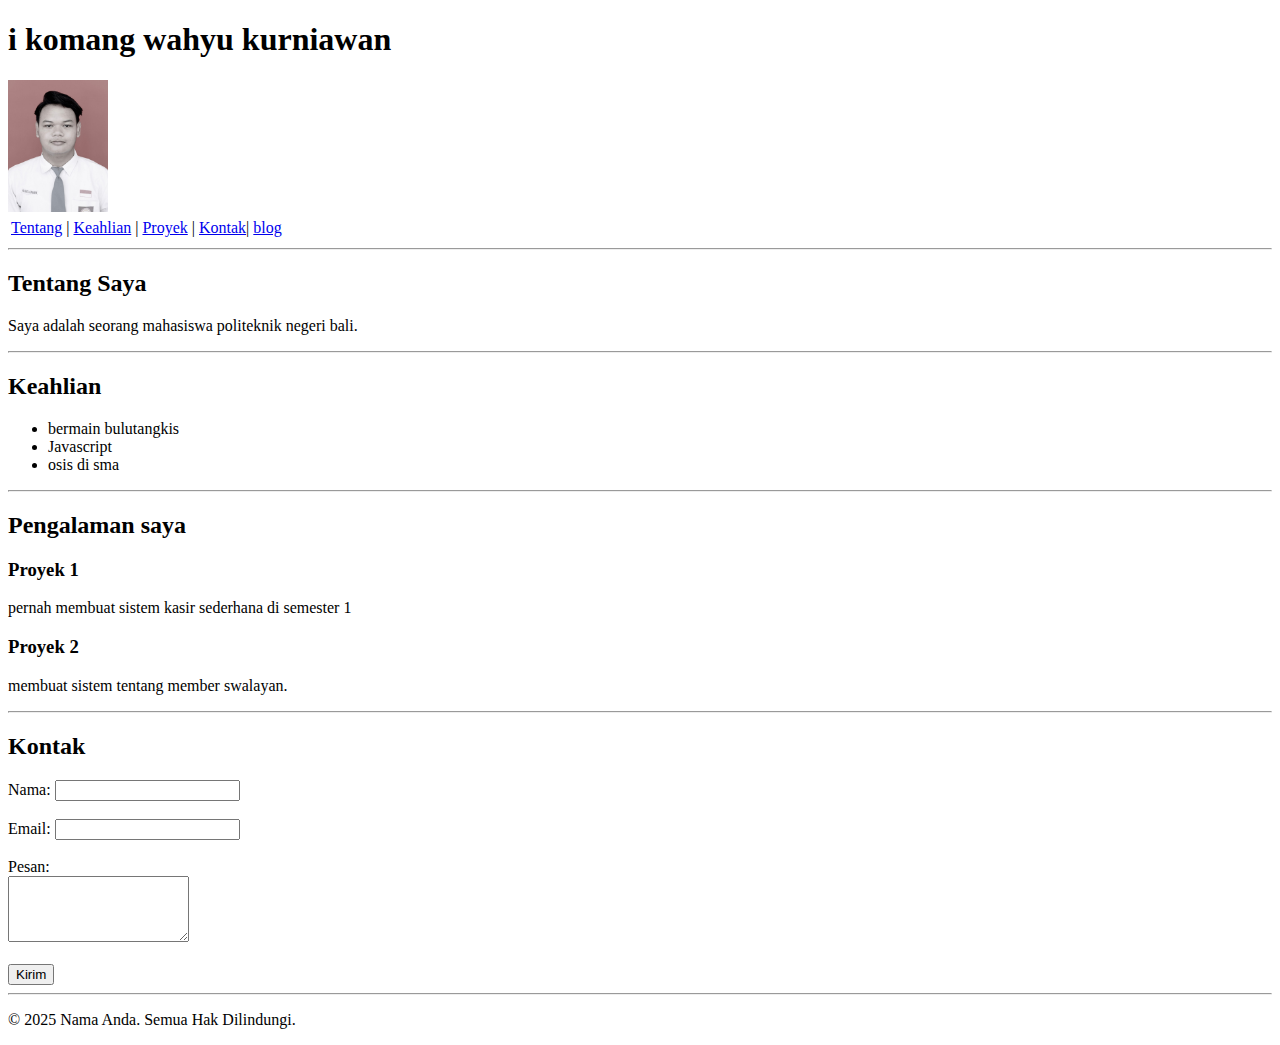
<file: index.html>
<!DOCTYPE html>
<html lang="id">
<head>
    <meta charset="UTF-8">
    <meta name="viewport" content="width=device-width, initial-scale=1.0">
    <title>Portofolio Web Developer</title>
</head>
<body>

    <header>
        <h1>i komang wahyu kurniawan</h1>
       <img src="images/why.jpg" alt="wahyu" width="100">
        <nav>
            <table>
                <tr>
                    <td><a href="#about">Tentang</a> |</td>
                    <td><a href="#skills">Keahlian</a> |</td>
                    <td><a href="#projects">Proyek</a> |</td>
                    <td><a href="#contact">Kontak</a>|</td>
                    <td><a href="blog.html">blog</a></td>
                </tr>
            </table>
        </nav>
    </header>

    <hr>

    <section id="about">
        <h2>Tentang Saya</h2>
        <p>Saya adalah seorang mahasiswa politeknik negeri bali.</p>
    </section>

    <hr>

    <section id="skills">
        <h2>Keahlian</h2>
        <ul>
            <li>bermain bulutangkis</li>
            <li>Javascript</li>
            <li>osis di sma</li>
        </ul>
    </section>

    <hr>

    <section id="projects">
        <h2>Pengalaman saya</h2>
        <article>
            <h3>Proyek 1</h3>
            <p>pernah membuat sistem kasir sederhana di semester 1</p>
        </article>
        <article>
            <h3>Proyek 2</h3>
            <p>membuat sistem tentang member swalayan.</p>
        </article>
    </section>

    <hr>

    <section id="contact">
        <h2>Kontak</h2>
        <form>
            <label for="name">Nama:</label>
            <input type="text" id="name" required><br><br>

            <label for="email">Email:</label>
            <input type="email" id="email" required><br><br>

            <label for="message">Pesan:</label><br>
            <textarea id="message" rows="4" required></textarea><br><br>

            <button type="submit">Kirim</button>
        </form>
    </section>

    <hr>

    <footer>
        <p>&copy; 2025 Nama Anda. Semua Hak Dilindungi.</p>
    </footer>

</body>
</html>
</file>
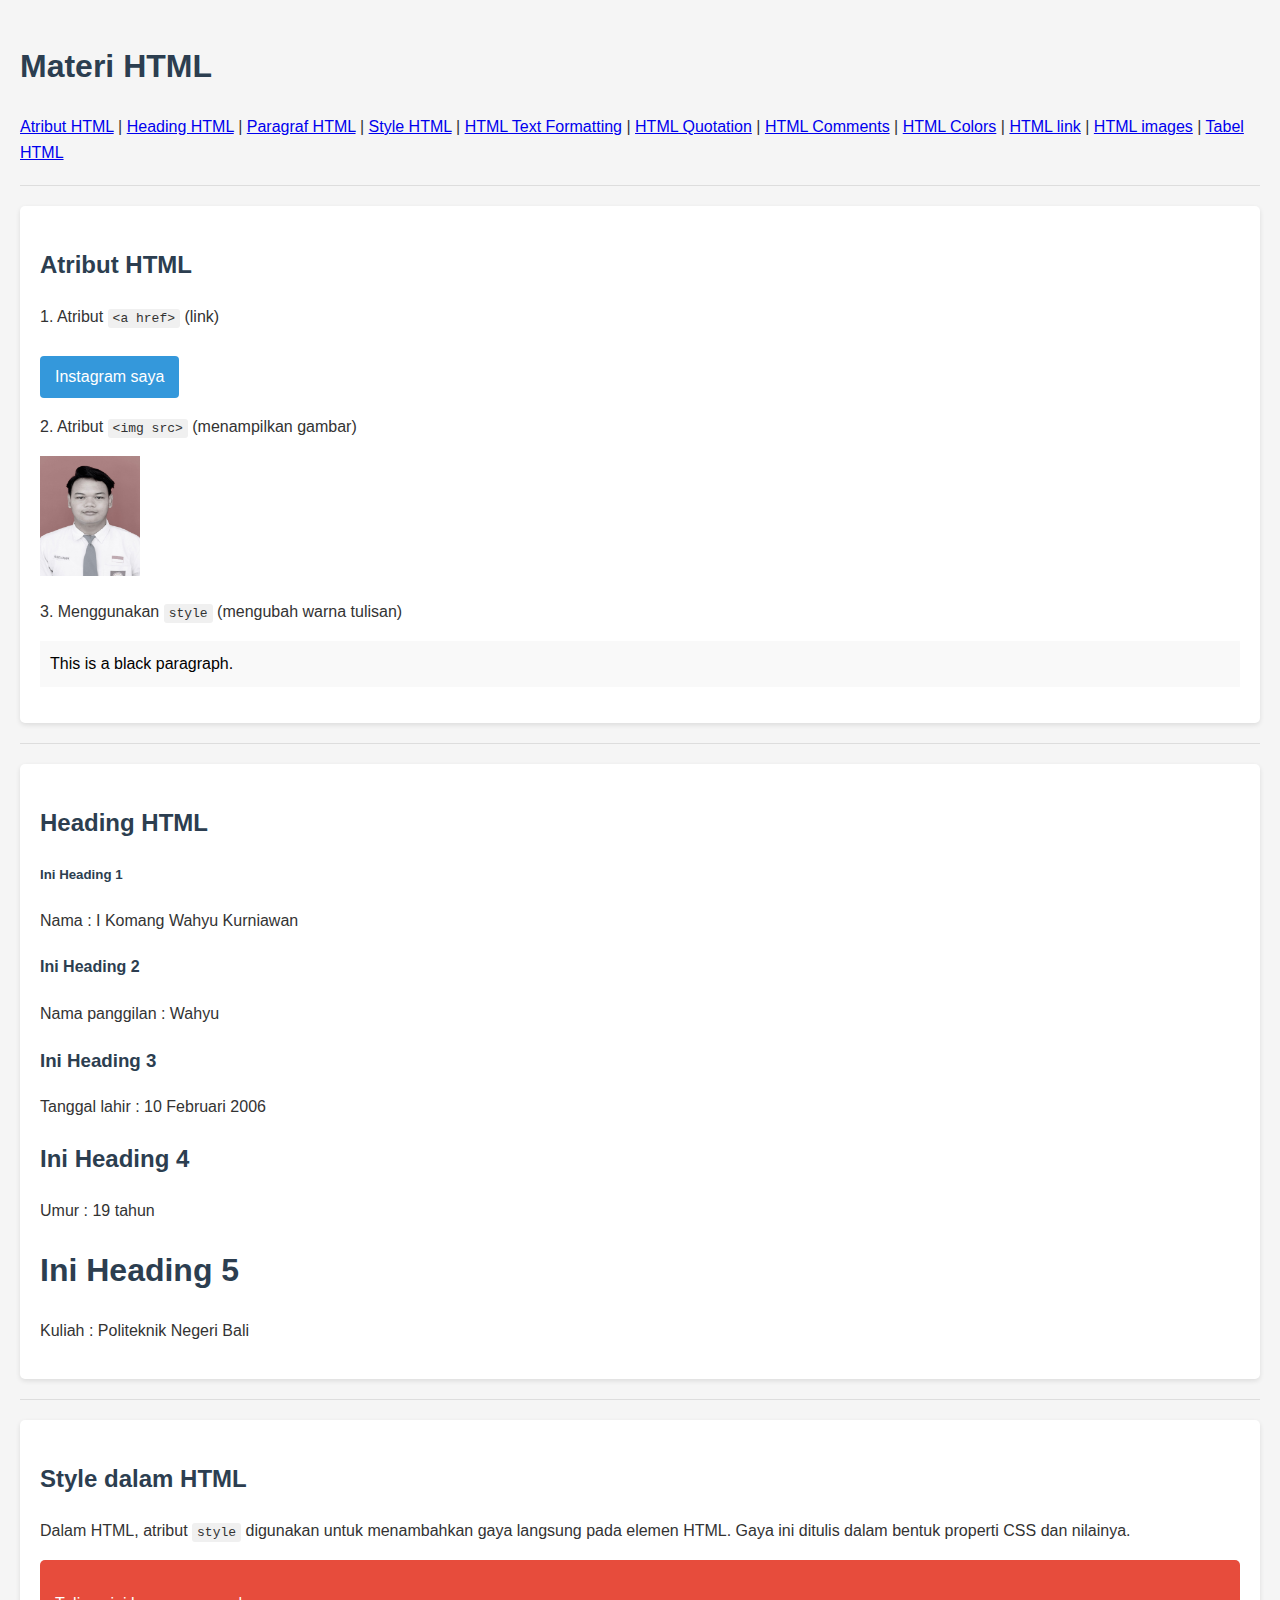
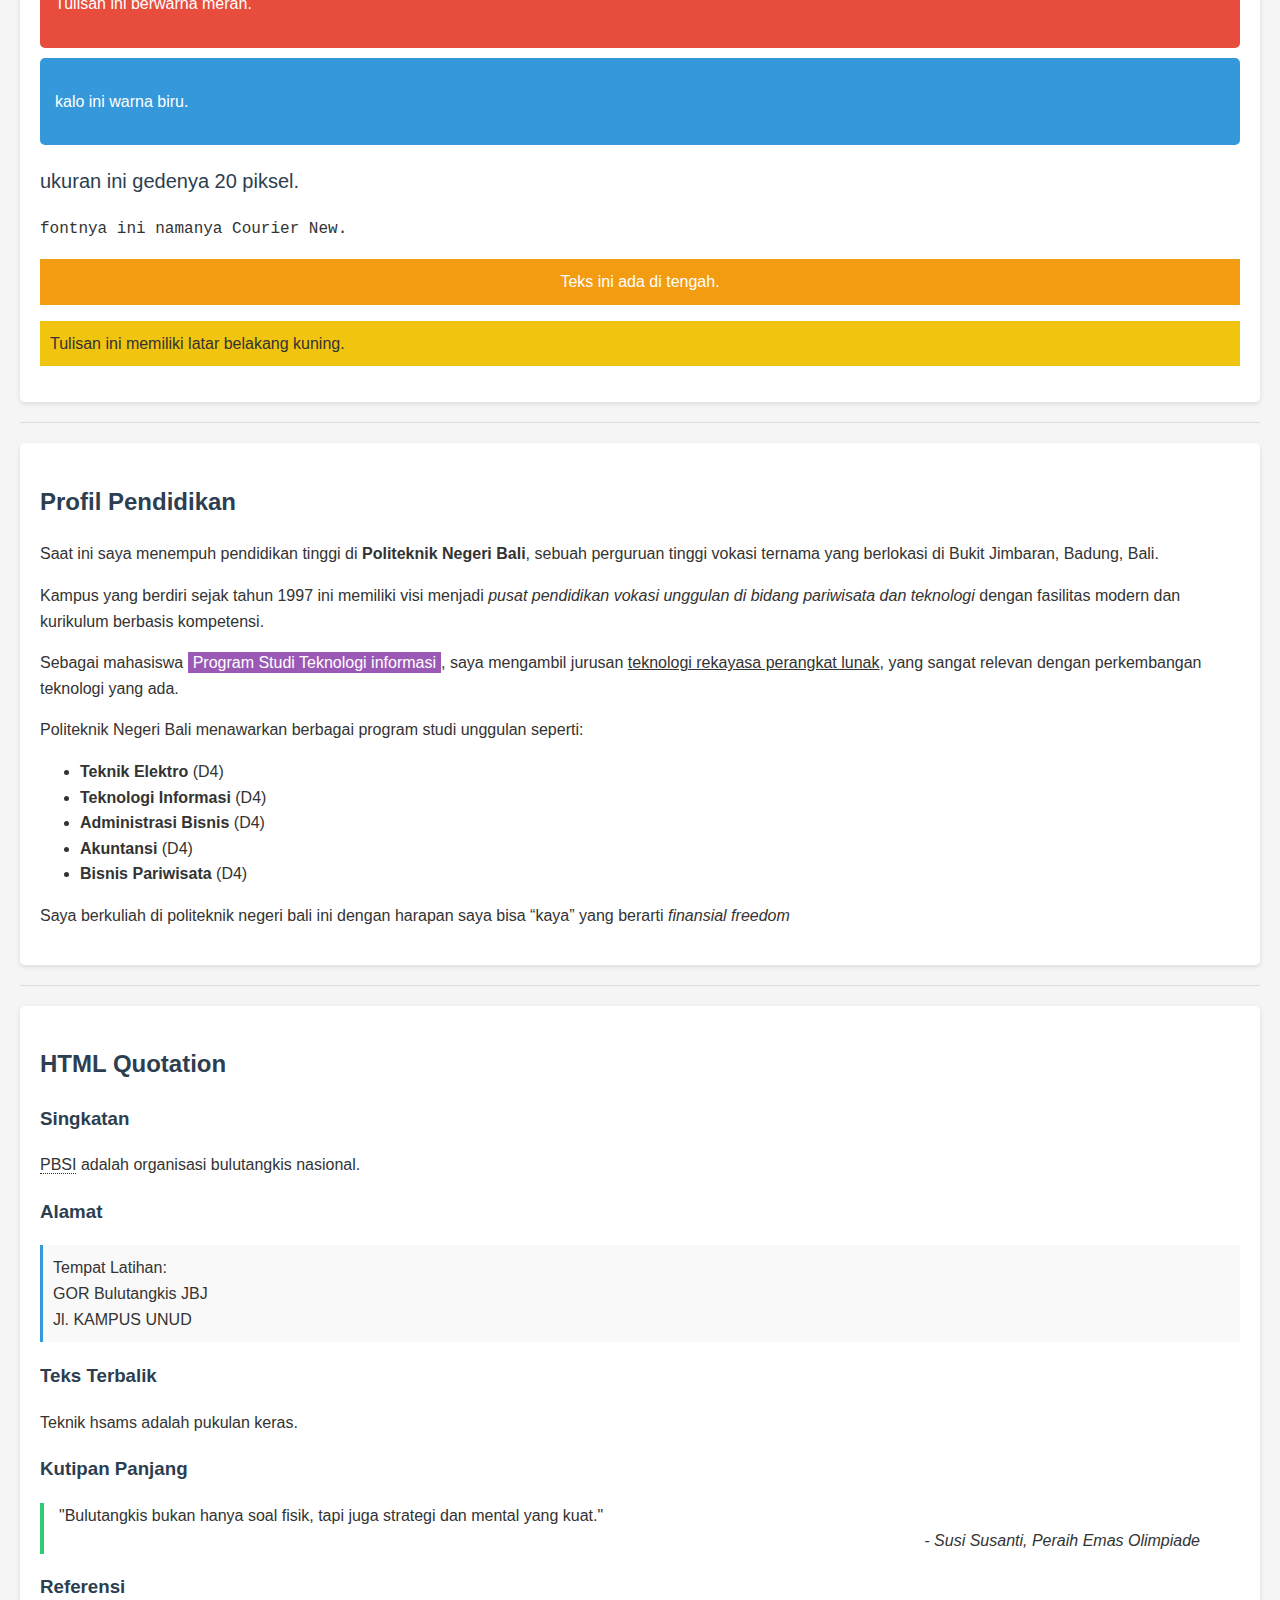
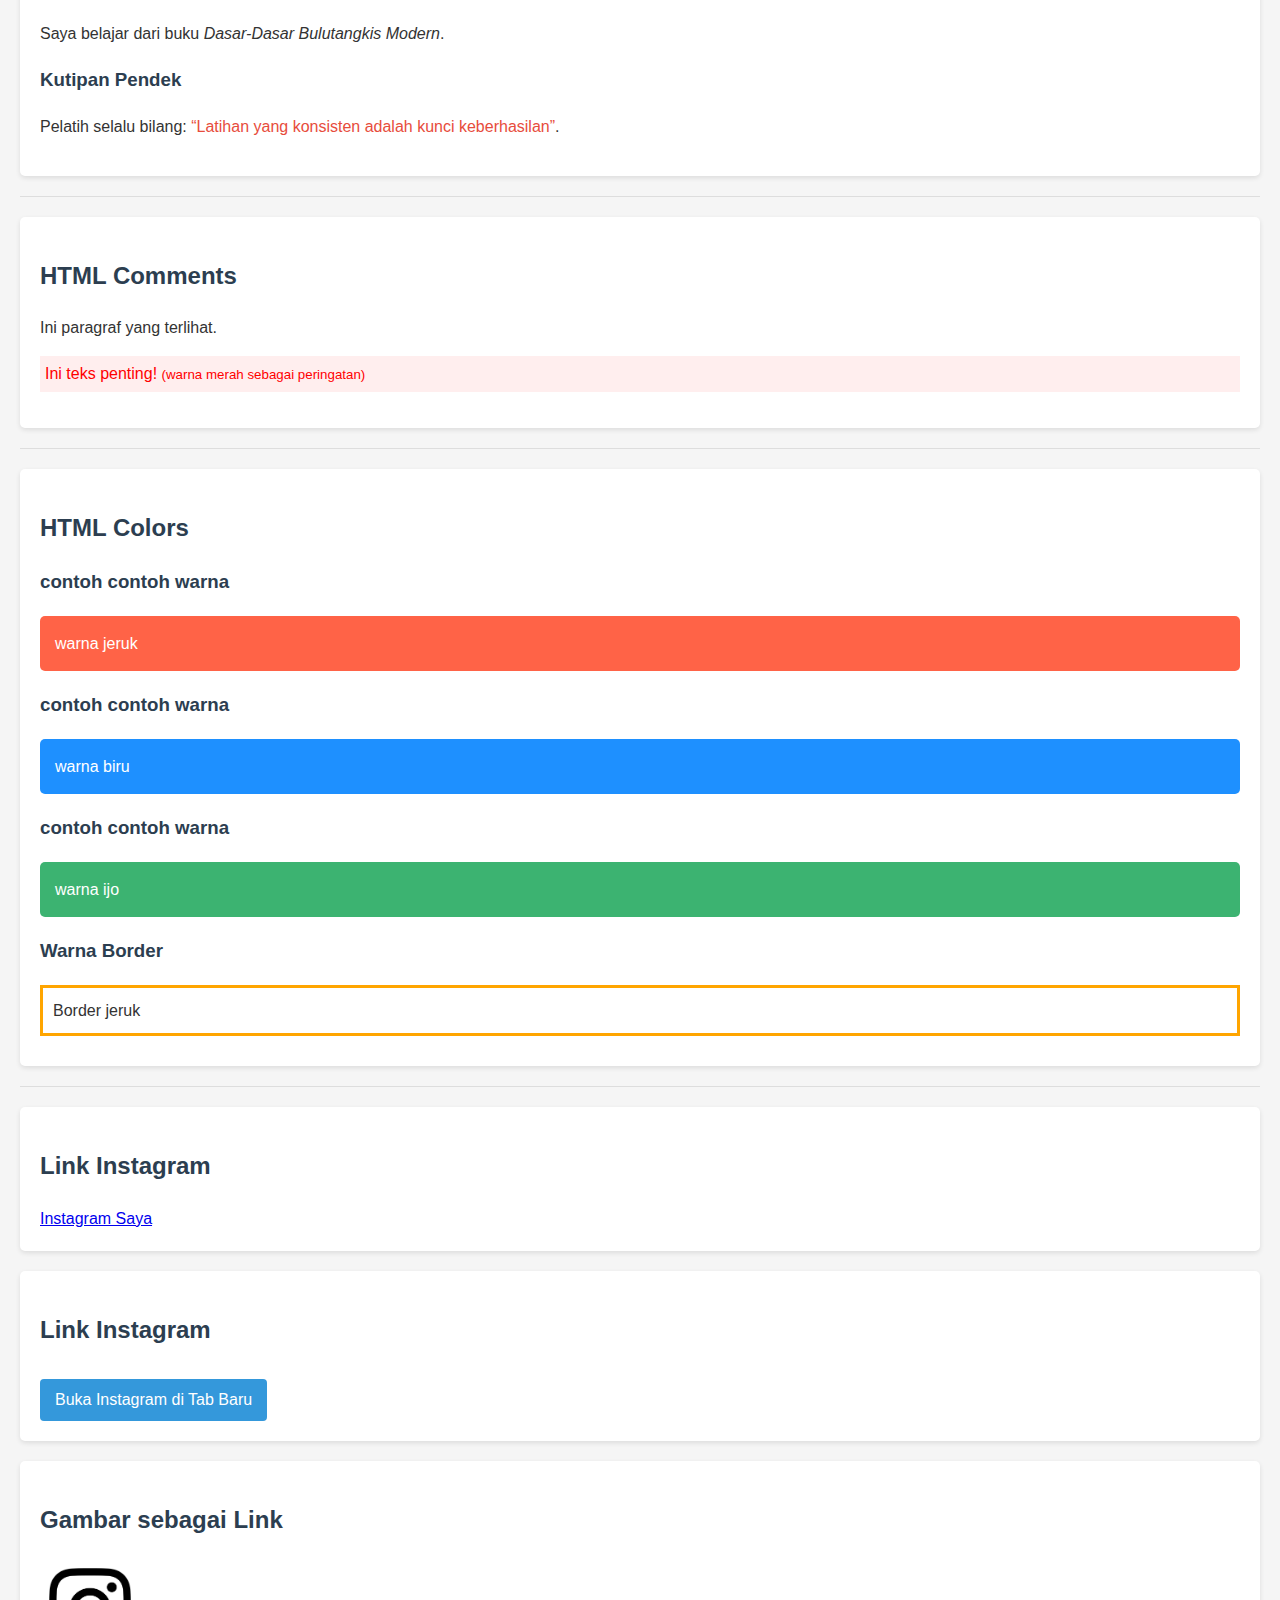
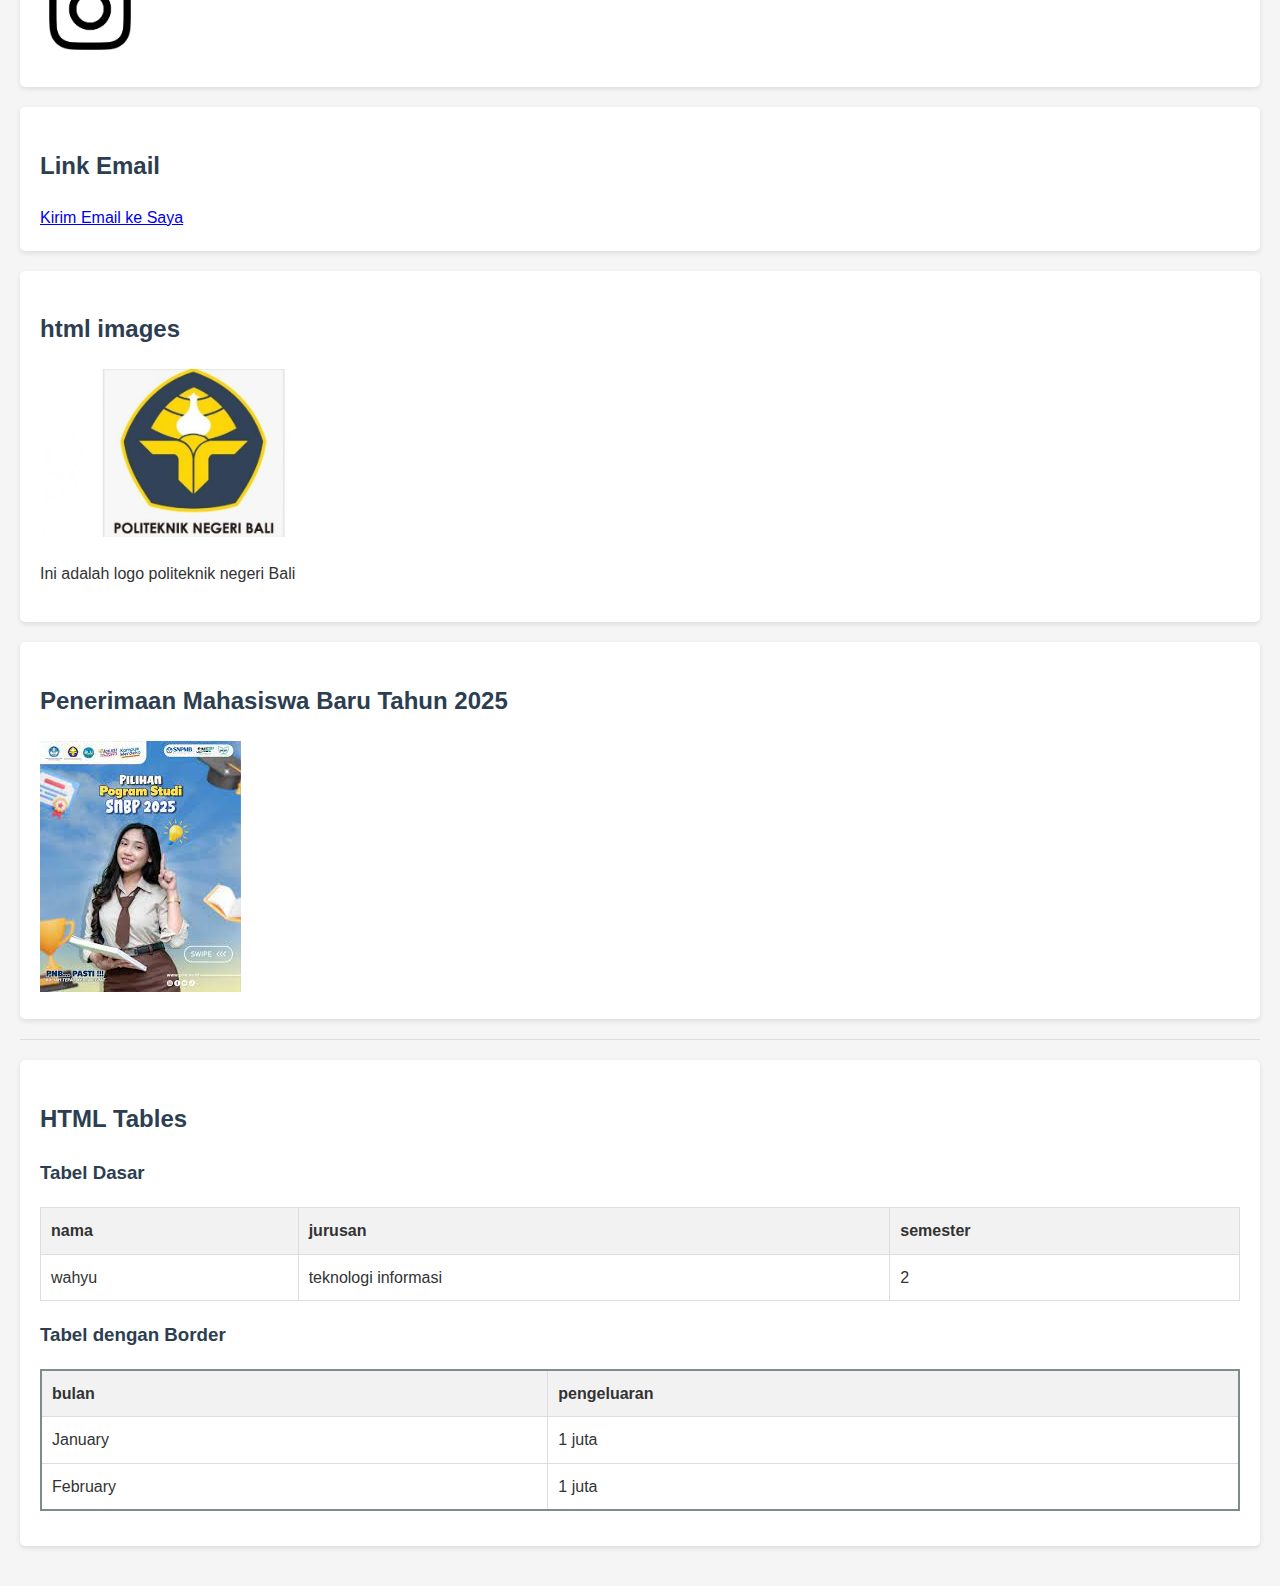
<file: blog.html>
<!DOCTYPE html>
<html lang="en">
<head>
    <meta charset="UTF-8">
    <meta name="viewport" content="width=device-width, initial-scale=1.0">
    <title>cv wahyu</title>
    <link rel="icon" href="images/ww.jpg" type="images">
    <style>
        body {
            font-family: Arial, sans-serif;
            line-height: 1.6;
            margin: 0;
            padding: 20px;
            background-color: #f5f5f5;
            color: #333;
        }
        
        h1, h2, h3, h4, h5 {
            color: #2c3e50;
        }
        
        hr {
            border: 0;
            height: 1px;
            background-color: #ddd;
            margin: 20px 0;
        }
        
        section {
            background-color: white;
            padding: 20px;
            margin-bottom: 20px;
            border-radius: 5px;
            box-shadow: 0 2px 5px rgba(0,0,0,0.1);
        }
        
        .kotak-warna {
            padding: 15px;
            margin: 10px 0;
            border-radius: 5px;
            color: white;
        }
        
        code {
            background-color: #f0f0f0;
            padding: 2px 5px;
            border-radius: 3px;
            font-family: monospace;
        }
        
        table {
            width: 100%;
            border-collapse: collapse;
            margin: 15px 0;
        }
        
        table, th, td {
            border: 1px solid #ddd;
        }
        
        th, td {
            padding: 10px;
            text-align: left;
        }
        
        th {
            background-color: #f2f2f2;
        }
        
        .btn {
            display: inline-block;
            padding: 8px 15px;
            background-color: #3498db;
            color: white;
            text-decoration: none;
            border-radius: 4px;
            margin-top: 10px;
        }
        
        .btn:hover {
            background-color: #2980b9;
        }
    </style>
</head>
<body>

    <h1>Materi HTML</h1>
    <nav>
        <a href="#atribut">Atribut HTML</a> |
        <a href="#heading">Heading HTML</a> |
        <a href="#paragraps">Paragraf HTML</a> |
        <a href="#style">Style HTML</a> |
        <a href="#kampus">HTML Text Formatting</a> |
        <a href="#quotation">HTML Quotation</a> |
        <a href="#comments">HTML Comments</a> |
        <a href="#colors">HTML Colors</a> |
        <a href="#link">HTML link</a> |
        <a href="#images">HTML images</a> |
        <a href="#tables">Tabel HTML</a>
    </nav>

    <hr>

    <section id="atribut">
        <h2>Atribut HTML</h2>
        <p>1. Atribut <code>&lt;a href&gt;</code> (link)</p>
        <a href="https://www.instagram.com/dyno0?igsh=aHpsb2k5MWZxdzdt" target="_blank" class="btn">Instagram saya</a>

        <p>2. Atribut <code>&lt;img src&gt;</code> (menampilkan gambar)</p>
        <img src="images/why.jpg" width="100" height="120" alt="foto diri">

        <p>3. Menggunakan <code>style</code> (mengubah warna tulisan)</p>
        <p style="color: black; padding: 10px; background-color: #f9f9f9;">This is a black paragraph.</p>  
    </section>

    <hr>

    <section id="heading">
        <h2>Heading HTML</h2>
        <h5>Ini Heading 1</h5>
        <p>Nama : I Komang Wahyu Kurniawan</p>

        <h4>Ini Heading 2</h4>
        <p>Nama panggilan : Wahyu</p>

        <h3>Ini Heading 3</h3>
        <p>Tanggal lahir : 10 Februari 2006</p>

        <h2>Ini Heading 4</h2>
        <p>Umur : 19 tahun</p>

        <h1>Ini Heading 5</h1>
        <p>Kuliah : Politeknik Negeri Bali</p>
    </section>

    <hr>

    <section id="style">
        <h2>Style dalam HTML</h2>
        <p>Dalam HTML, atribut <code>style</code> digunakan untuk menambahkan gaya langsung pada elemen HTML. Gaya ini ditulis dalam bentuk properti CSS dan nilainya.</p>

        <div class="kotak-warna" style="background-color: #e74c3c;">
            <p style="color: white;">Tulisan ini berwarna merah.</p>
        </div>
        
        <div class="kotak-warna" style="background-color: #3498db;">
            <p style="color: white;">kalo ini warna biru.</p>
        </div>
        
        <p style="font-size: 20px; color: #2c3e50;">ukuran ini gedenya 20 piksel.</p>
        <p style="font-family: 'Courier New', monospace;">fontnya ini namanya Courier New.</p>
        <p style="text-align: center; background-color: #f39c12; padding: 10px; color: white;">Teks ini ada di tengah.</p>
        <p style="background-color: #f1c40f; padding: 10px;">Tulisan ini memiliki latar belakang kuning.</p>
    </section>

    <hr>

    <section id="kampus">
        <h2>Profil Pendidikan</h2>
        
        <p>Saat ini saya menempuh pendidikan tinggi di <strong>Politeknik Negeri Bali</strong>, 
        sebuah perguruan tinggi vokasi ternama yang berlokasi di Bukit Jimbaran, Badung, Bali.</p>
        
        <p>Kampus yang berdiri sejak tahun 1997 ini memiliki visi menjadi <em>pusat pendidikan vokasi 
        unggulan di bidang pariwisata dan teknologi</em> dengan fasilitas modern dan kurikulum berbasis kompetensi.</p>
    
        <p>Sebagai mahasiswa <mark style="background-color: #9b59b6; color: white; padding: 2px 5px;">Program Studi Teknologi informasi</mark>, saya mengambil jurusan  
        <ins>teknologi rekayasa perangkat lunak</ins>, yang sangat relevan dengan 
        perkembangan teknologi yang ada.</p>
    
        <p>Politeknik Negeri Bali menawarkan berbagai program studi unggulan seperti:</p>
        <ul>
            <li><b>Teknik Elektro</b> (D4)</li>
            <li><b>Teknologi Informasi</b> (D4)</li>
            <li><b>Administrasi Bisnis</b> (D4)</li>
            <li><b>Akuntansi</b> (D4)</li>
            <li><b>Bisnis Pariwisata</b> (D4)</li>
        </ul>
    
        <p>Saya berkuliah di politeknik negeri bali ini dengan harapan saya bisa <q>kaya</q> yang berarti <i>finansial freedom</i></p>
    </section>

    <hr>

    <section id="quotation">
        <h2>HTML Quotation</h2>
        
        <h3>Singkatan</h3>
        <p><abbr title="Persatuan Bulutangkis Seluruh Indonesia" style="text-decoration: none; border-bottom: 1px dotted;">PBSI</abbr> adalah organisasi bulutangkis nasional.</p>

        <h3>Alamat</h3>
        <address style="font-style: normal; background-color: #f9f9f9; padding: 10px; border-left: 3px solid #3498db;">
            Tempat Latihan:<br>
            GOR Bulutangkis JBJ<br>
            Jl. KAMPUS UNUD
        </address>

        <h3>Teks Terbalik</h3>
        <p>Teknik <bdo dir="rtl">smash</bdo> adalah pukulan keras.</p>

        <h3>Kutipan Panjang</h3>
        <blockquote style="border-left: 4px solid #2ecc71; padding-left: 15px; margin-left: 0;">
            "Bulutangkis bukan hanya soal fisik, tapi juga strategi dan mental yang kuat."
            <footer style="text-align: right; font-style: italic;">- Susi Susanti, Peraih Emas Olimpiade</footer>
        </blockquote>

        <h3>Referensi</h3>
        <p>Saya belajar dari buku <cite>Dasar-Dasar Bulutangkis Modern</cite>.</p>

        <h3>Kutipan Pendek</h3>
        <p>Pelatih selalu bilang: <q style="color: #e74c3c;">Latihan yang konsisten adalah kunci keberhasilan</q>.</p>
    </section>

    <hr>

    <section id="comments">
        <h2>HTML Comments</h2>
        <p>Ini paragraf yang terlihat.</p>
        
        <!-- 
          Ini komentar multi-baris
          Berguna untuk penjelasan panjang
          Bisa mematikan kode sementara:
          <p>Paragraf yang dinonaktifkan</p>
        -->
        
        <p style="color:red; background-color: #ffeeee; padding: 5px;">Ini teks penting! <small>(warna merah sebagai peringatan)</small></p>
    </section>

    <hr>

    <section id="colors">
        <h2>HTML Colors</h2>
        
        <h3>contoh contoh warna</h3>
        <div class="kotak-warna" style="background-color: tomato;">
            warna jeruk
        </div>

        <h3>contoh contoh warna</h3>
        <div class="kotak-warna" style="background-color: #1e90ff;">
            warna biru 
        </div>

        <h3>contoh contoh warna</h3>
        <div class="kotak-warna" style="background-color: rgb(60, 179, 113);">
            warna ijo
        </div>

        <h3>Warna Border</h3>
        <div style="border: 3px solid #ffa500; padding: 10px; margin: 10px 0;">
            Border jeruk
        </div>
    </section>

    <hr>

    <section id="link"> 
        <h2>Link Instagram</h2>
        <a href="https://www.instagram.com/dyno0?igsh=aHpsb2k5MWZxdzdt">Instagram Saya</a>
    </section>

    <section>
        <h2>Link Instagram</h2>
        <a href="https://www.instagram.com/dyno0?igsh=aHpsb2k5MWZxdzdt" target="_blank" class="btn">
            Buka Instagram di Tab Baru
        </a>
    </section>

    <section>
        <h2>Gambar sebagai Link</h2>
        <a href="https://www.instagram.com/dyno0?igsh=aHpsb2k5MWZxdzdt" target="_blank">
            <img src="images/ig.jpg" alt="Instagram" width="100">
        </a>
    </section>

    <section>
        <h2>Link Email</h2>
        <a href="mailto:wahyukrn297@gmail.com">Kirim Email ke Saya</a>
    </section>

    <section id="images">
        <h2>html images</h2>
        <img src="images/pnb3.jpg" width="300" alt="Logo Politeknik Negeri Bali"> 
        <p>Ini adalah logo politeknik negeri Bali</p>
    </section>
    
    <section>
        <h2>Penerimaan Mahasiswa Baru Tahun 2025</h2>
        <img src="images/pnb 2.jpg" alt="Penerimaan Mahasiswa Baru">
    </section>

    <hr>

    <section id="tables">
        <h2>HTML Tables</h2>
        
        <h3>Tabel Dasar</h3>
        <table>
            <tr>
                <th>nama</th>
                <th>jurusan</th>
                <th>semester</th>
            </tr>
            <tr>
                <td>wahyu</td>
                <td>teknologi informasi</td>
                <td>2</td>
            </tr>
        </table>
        
        <h3>Tabel dengan Border</h3>
        <table style="border: 2px solid #7f8c8d;">
            <tr>
                <th>bulan</th>
                <th>pengeluaran</th>
            </tr>
            <tr>
                <td>January</td>
                <td>1 juta</td>
            </tr>
            <tr>
                <td>February</td>
                <td>1 juta</td>
            </tr>
        </table>
    </section>

</body>
</html>
</file>
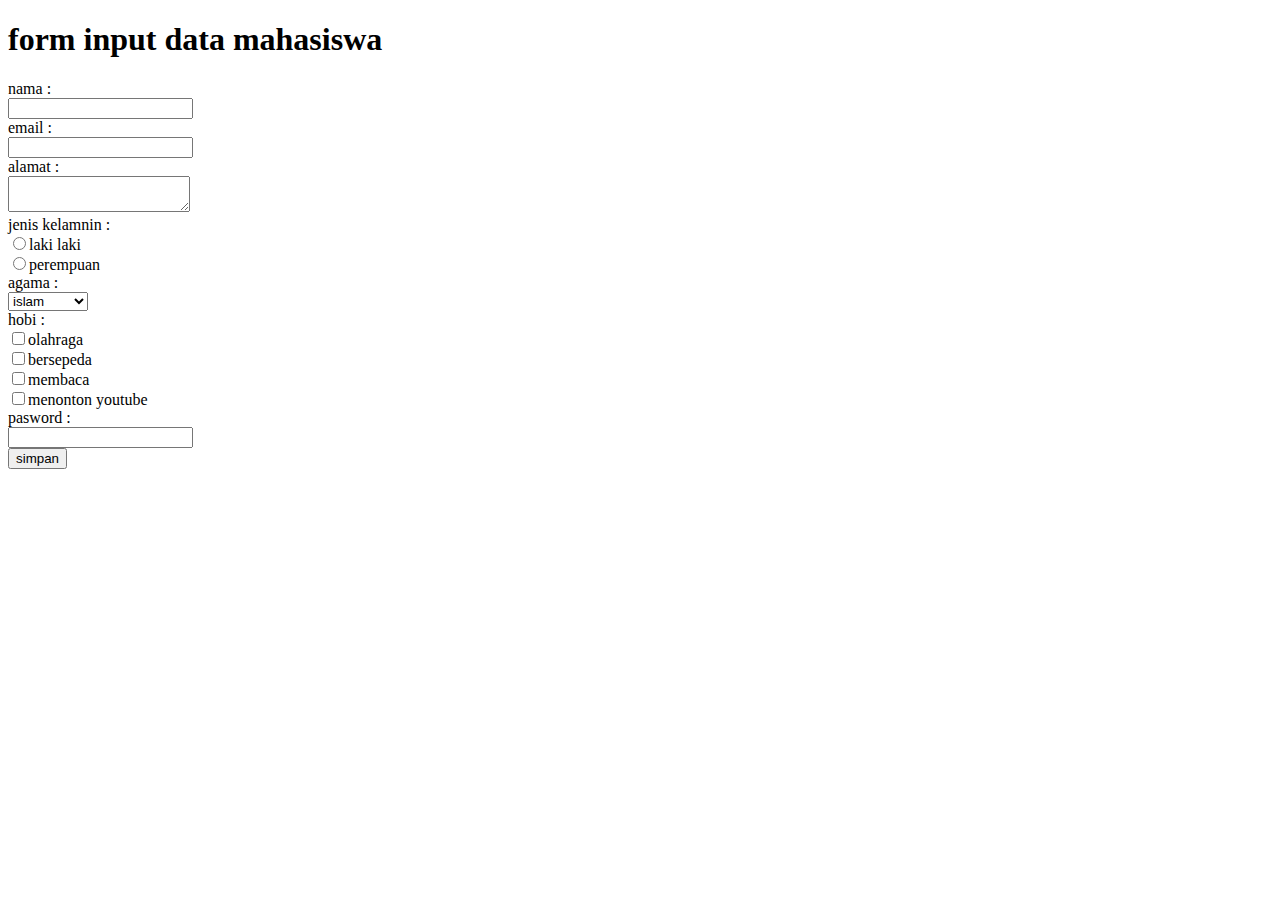
<file: FORM.HTML/form.html>
<!DOCTYPE html>
<html lang="en">
<head>
    <meta charset="UTF-8">
    <meta name="viewport" content="width=, initial-scale=1.0">
    <title>Document</title>
</head>
<body>
    <h1>form input data mahasiswa</h1>
    nama : <br><input type="text" name="nama"><br>
    email : <br><input type="email" name="email"><br>
    alamat : <br>
    <textarea name="alamat" name="alamat"> </textarea><br>
        jenis kelamnin : <br>
        <input type="radio" name="jk" value="laki laki">laki laki <br>
        <input type="radio" name="jk" value="perempuan">perempuan <br>
agama :<br>
        <select name="agama">
            <option value="islam">islam</option>
            <option value="kristen">kristen</option>
            <option value="katolik">katolik</option>
            <option value="hindu">hindu</option>
            <option value="buddha">buddha</option>
            <option value="konghucu">konghucu</option>
        </select><br>
        hobi : <br>
        <input type="checkbox" name="hobi" value="olahraga">olahraga <br>
        <input type="checkbox" name="hobi" value="bersepeda">bersepeda <br>
        <input type="checkbox" name="hobi" value="membaca">membaca <br>
        <input type="checkbox" name="hobi" value="menonton youtube">menonton youtube <br>
        pasword : <br><input type="password" name="password"><br>
        <button name="simpan" type="submit">simpan</button>
        
</body>
</html>
</file>
